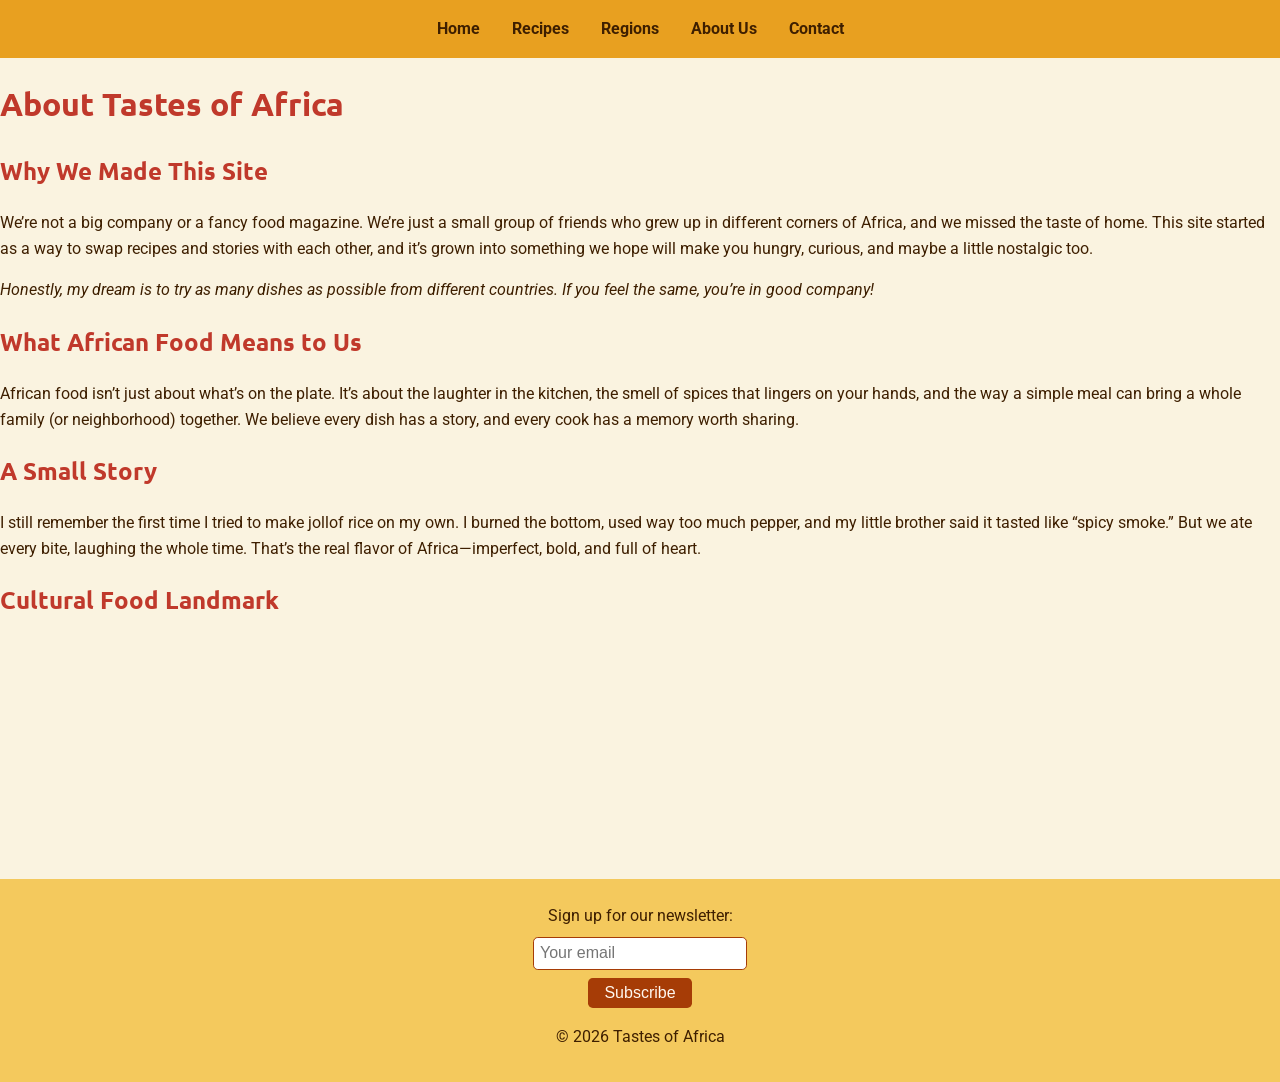
<file: about.html>
<!DOCTYPE html>
<html lang="en">
<head>
  <meta charset="UTF-8">
  <meta name="viewport" content="width=device-width, initial-scale=1.0">
  <title>About Us | Tastes of Africa</title>
  <link rel="stylesheet" href="styles.css">
  <link href="https://fonts.googleapis.com/css2?family=Roboto:wght@400;700&family=Ubuntu:wght@700&display=swap" rel="stylesheet">
</head>
<body>
  <nav>
    <ul>
      <li><a href="index.html">Home</a></li>
      <li><a href="recipes.html">Recipes</a></li>
      <li><a href="regions.html">Regions</a></li>
      <li><a href="about.html">About Us</a></li>
      <li><a href="contact.html">Contact</a></li>
    </ul>
  </nav>
  <main>
    <h1>About Tastes of Africa</h1>
    <section class="mission">
      <h2>Why We Made This Site</h2>
      <p>
        We’re not a big company or a fancy food magazine. We’re just a small group of friends who grew up in different corners of Africa, and we missed the taste of home. This site started as a way to swap recipes and stories with each other, and it’s grown into something we hope will make you hungry, curious, and maybe a little nostalgic too.
      </p>
        <p style="font-style: italic; margin-top: 0.5rem;">
          Honestly, my dream is to try as many dishes as possible from different countries. If you feel the same, you’re in good company!
        </p>
    </section>
    <section class="history">
      <h2>What African Food Means to Us</h2>
      <p>
        African food isn’t just about what’s on the plate. It’s about the laughter in the kitchen, the smell of spices that lingers on your hands, and the way a simple meal can bring a whole family (or neighborhood) together. We believe every dish has a story, and every cook has a memory worth sharing.
      </p>
    </section>
    <section class="personal-story">
      <h2>A Small Story</h2>
      <p>
        I still remember the first time I tried to make jollof rice on my own. I burned the bottom, used way too much pepper, and my little brother said it tasted like “spicy smoke.” But we ate every bite, laughing the whole time. That’s the real flavor of Africa—imperfect, bold, and full of heart.
      </p>
    </section>
    <section class="landmark">
      <h2>Cultural Food Landmark</h2>
      <iframe src="https://www.google.com/maps?q=Table+Mountain+Cape+Town+South+Africa&output=embed" width="400" height="200" style="border:0;" sandbox="allow-scripts allow-same-origin"></iframe>
    </section>
  </main>
  <footer>
    <form id="newsletter">
      <label for="newsletter-email">Sign up for our newsletter:</label>
      <input type="email" id="newsletter-email" name="newsletter-email" placeholder="Your email">
      <button type="submit">Subscribe</button>
    </form>
    <p>&copy; 2026 Tastes of Africa</p>
  </footer>
  <script src="script.js"></script>
</body>
</html>
</file>
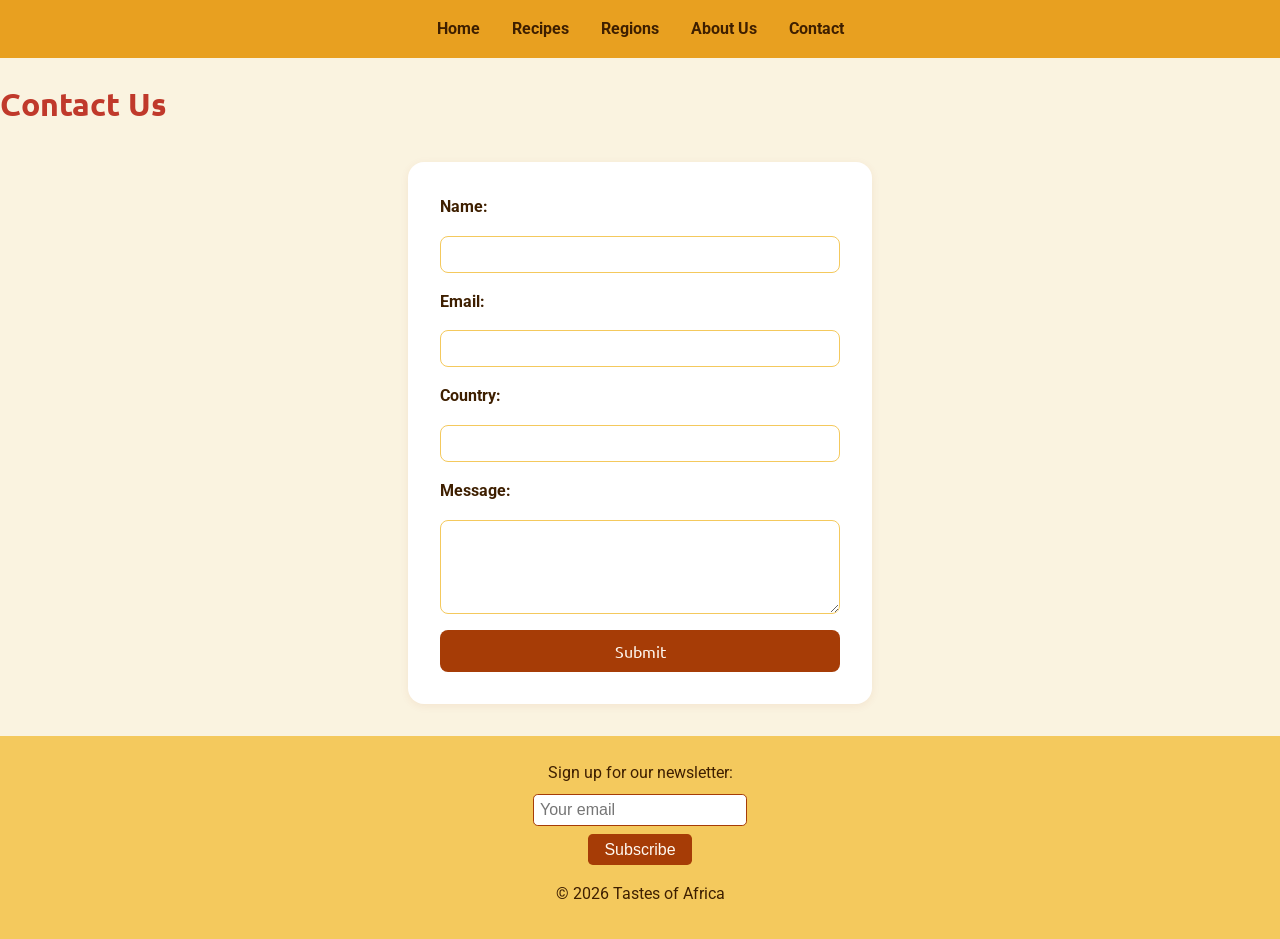
<file: contact.html>
<!DOCTYPE html>
<html lang="en">
<head>
  <meta charset="UTF-8">
  <meta name="viewport" content="width=device-width, initial-scale=1.0">
  <title>Contact | Tastes of Africa</title>
  <link rel="stylesheet" href="styles.css">
  <link href="https://fonts.googleapis.com/css2?family=Roboto:wght@400;700&family=Ubuntu:wght@700&display=swap" rel="stylesheet">
</head>
<body>
  <nav>
    <ul>
      <li><a href="index.html">Home</a></li>
      <li><a href="recipes.html">Recipes</a></li>
      <li><a href="regions.html">Regions</a></li>
      <li><a href="about.html">About Us</a></li>
      <li><a href="contact.html">Contact</a></li>
    </ul>
  </nav>
  <main>
    <h1>Contact Us</h1>
    <form id="contact-form">
      <label for="name">Name:</label>
      <input type="text" id="name" name="name" required>
      <label for="email">Email:</label>
      <input type="email" id="email" name="email" required>
      <label for="country">Country:</label>
      <input list="countries" id="country" name="country" required>
      <datalist id="countries">
        <option value="Nigeria">
        <option value="Morocco">
        <option value="Ethiopia">
        <option value="South Africa">
        <option value="Ghana">
        <option value="Kenya">
      </datalist>
      <label for="message">Message:</label>
      <textarea id="message" name="message" rows="4" required></textarea>
      <button type="submit">Submit</button>
    </form>
  </main>
  <footer>
    <form id="newsletter">
      <label for="newsletter-email">Sign up for our newsletter:</label>
      <input type="email" id="newsletter-email" name="newsletter-email" placeholder="Your email">
      <button type="submit">Subscribe</button>
    </form>
    <p>&copy; 2026 Tastes of Africa</p>
  </footer>
  <script src="script.js"></script>
</body>
</html>
</file>
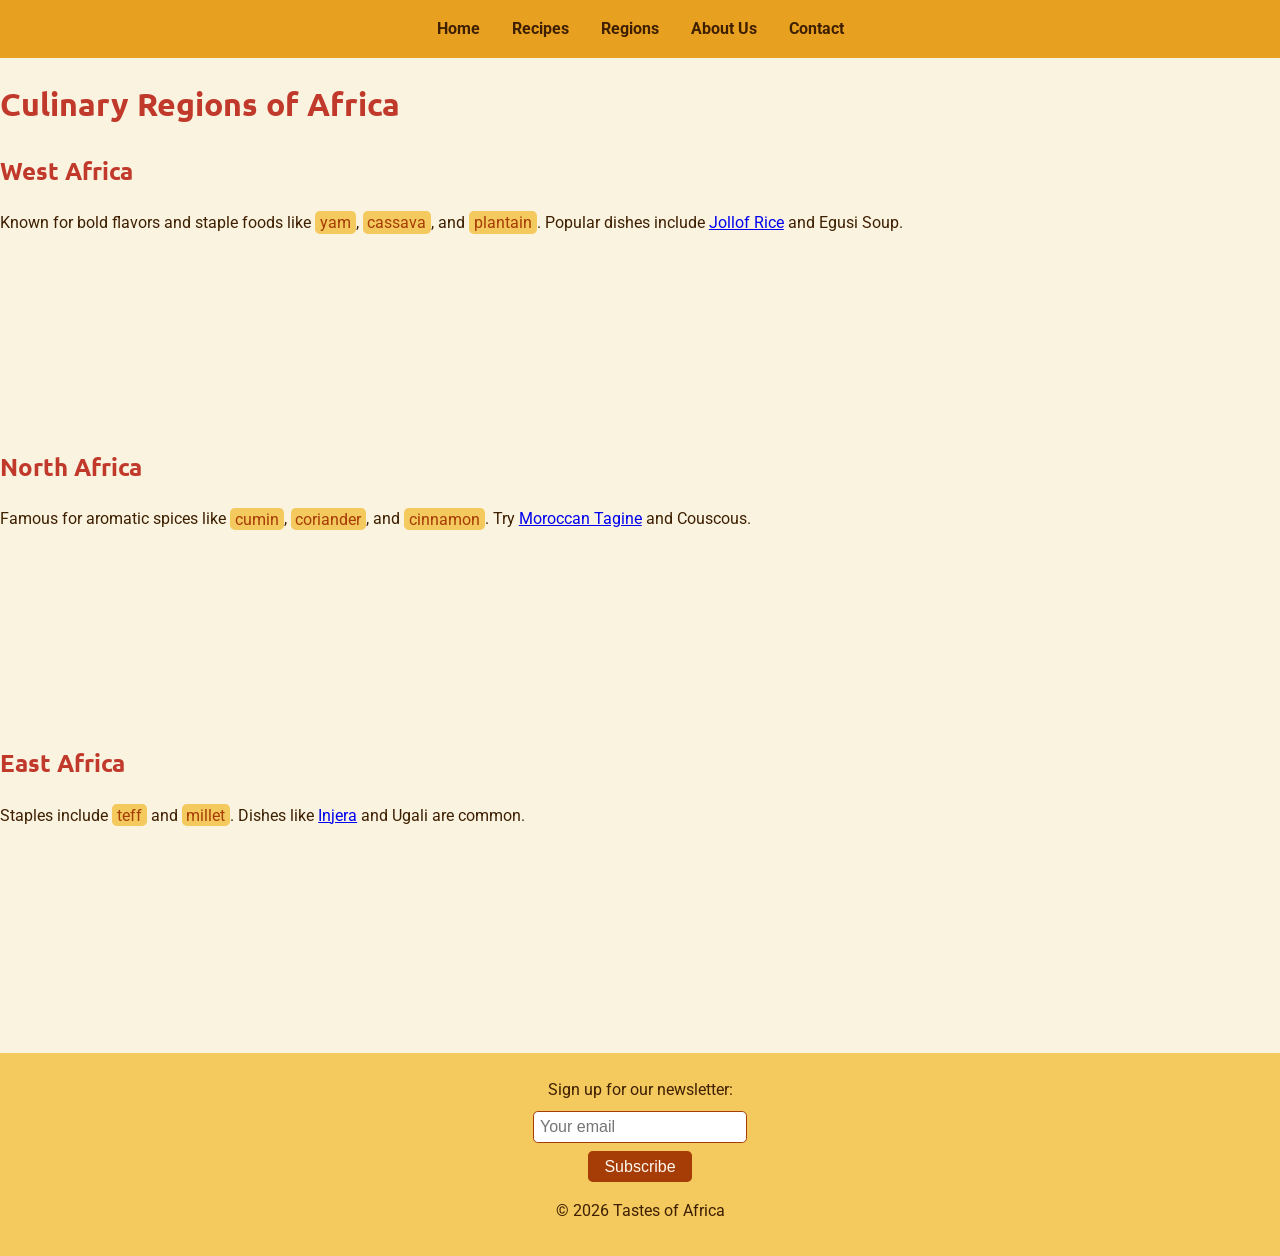
<file: regions.html>
<!DOCTYPE html>
<html lang="en">
<head>
  <meta charset="UTF-8">
  <meta name="viewport" content="width=device-width, initial-scale=1.0">
  <title>Culinary Regions | Tastes of Africa</title>
  <link rel="stylesheet" href="styles.css">
  <link href="https://fonts.googleapis.com/css2?family=Roboto:wght@400;700&family=Ubuntu:wght@700&display=swap" rel="stylesheet">
</head>
<body>
  <nav>
    <ul>
      <li><a href="index.html">Home</a></li>
      <li><a href="recipes.html">Recipes</a></li>
      <li><a href="regions.html">Regions</a></li>
      <li><a href="about.html">About Us</a></li>
      <li><a href="contact.html">Contact</a></li>
    </ul>
  </nav>
  <main>
    <h1>Culinary Regions of Africa</h1>
    <section id="west">
      <h2>West Africa</h2>
      <p>Known for bold flavors and staple foods like <mark>yam</mark>, <mark>cassava</mark>, and <mark>plantain</mark>. Popular dishes include <a href="recipes.html#jollof">Jollof Rice</a> and Egusi Soup.</p>
      <iframe width="300" height="169" src="https://www.youtube.com/embed/1zj4M5bH9JY" title="West African Cuisine" frameborder="0" allowfullscreen sandbox="allow-scripts allow-same-origin"></iframe>
    </section>
    <section id="north">
      <h2>North Africa</h2>
      <p>Famous for aromatic spices like <mark>cumin</mark>, <mark>coriander</mark>, and <mark>cinnamon</mark>. Try <a href="recipes.html#tagine">Moroccan Tagine</a> and Couscous.</p>
      <iframe width="300" height="169" src="https://www.youtube.com/embed/1zj4M5bH9JY" title="North African Cuisine" frameborder="0" allowfullscreen sandbox="allow-scripts allow-same-origin"></iframe>
    </section>
    <section id="east">
      <h2>East Africa</h2>
      <p>Staples include <mark>teff</mark> and <mark>millet</mark>. Dishes like <a href="recipes.html#injera">Injera</a> and Ugali are common.</p>
      <iframe width="300" height="169" src="https://www.youtube.com/embed/1zj4M5bH9JY" title="East African Cuisine" frameborder="0" allowfullscreen sandbox="allow-scripts allow-same-origin"></iframe>
    </section>
  </main>
  <footer>
    <form id="newsletter">
      <label for="newsletter-email">Sign up for our newsletter:</label>
      <input type="email" id="newsletter-email" name="newsletter-email" placeholder="Your email">
      <button type="submit">Subscribe</button>
    </form>
    <p>&copy; 2026 Tastes of Africa</p>
  </footer>
  <script src="script.js"></script>
</body>
</html>
</file>
<file: styles.css>
/* Google Fonts */

body {
  font-family: 'Roboto', Arial, sans-serif;
  background: #FAF3E0; /* Cream/Off-white */
  color: #3E1F00;      /* Dark Brown */
  margin: 0;
  padding: 0;
  font-size: 1rem;
  line-height: 1.6;
}

h1, h2, h3, h4 {
  font-family: 'Ubuntu', Arial, sans-serif;
  color: #C0392B; /* Earthy Red */
}

nav {
  background: #E8A020; /* Deep Saffron/Turmeric yellow */
  padding: 1rem 0;
}
nav ul {
  list-style: none;
  display: flex;
  justify-content: center;
  gap: 2rem;
  margin: 0;
  padding: 0;
}
nav a {
  text-decoration: none;
  color: #3E1F00; /* Dark Brown */
  font-weight: bold;
  transition: color 0.2s, border-bottom 0.2s;
}
nav a:hover {
  color: #C0392B; /* Earthy Red */
  border-bottom: 2px solid #C0392B;
}

.hero {
  background: url('images/hero-bg.jpg') center/cover no-repeat;
  min-height: 350px;
  position: relative;
  display: flex;
  align-items: center;
  justify-content: center;
}
.hero-overlay {
  background: rgba(255, 248, 240, 0.85);
  padding: 2rem;
  border-radius: 1rem;
  text-align: center;
}
.hero h1 {
  font-size: 2.5rem;
  margin-bottom: 0.5rem;
}
.hero-video {
  margin-top: 1rem;
}

.featured-dishes {
  padding: 2rem 1rem;
}
.dishes-grid {
  display: grid;
  grid-template-columns: repeat(auto-fit, minmax(220px, 1fr));
  gap: 1.5rem;
}
figure {
  background: #fff;
  border-radius: 1rem;
  box-shadow: 0 2px 8px rgba(166, 60, 6, 0.08);
  overflow: hidden;
  margin: 0;
  text-align: center;
}
figure img {
  width: 100%;
  height: 160px;
  object-fit: cover;
}
figcaption {
  padding: 0.5rem;
  font-size: 1.1rem;
}

.explore-region {
  background: #E8A020; /* Deep Saffron/Turmeric yellow */
  padding: 1rem;
  border-radius: 1rem;
  margin: 2rem 0;
}
/* Accent: Forest Green for buttons, highlights, etc. */
.accent-green {
  color: #fff;
  background: #2D6A4F;
}

/* Example: Use .accent-green on buttons or call-to-actions */
button, .favorite-btn.favorited {
  background: #2D6A4F;
  color: #fff;
}
button:hover, .favorite-btn.favorited:hover {
  background: #C0392B;
  color: #fff;
}
.explore-region ul {
  display: flex;
  gap: 2rem;
  justify-content: center;
  padding: 0;
  list-style: none;
}

.food-trends article {
  background: #fff;
  border-left: 5px solid #a63c06;
  margin: 1rem 0;
  padding: 1rem;
  border-radius: 0.5rem;
}

mark {
  background: #f4c95d;
  color: #a63c06;
  padding: 0.1em 0.3em;
  border-radius: 0.3em;
}

.recipes-list {
  display: grid;
  grid-template-columns: repeat(auto-fit, minmax(320px, 1fr));
  gap: 2rem;
  padding: 2rem 1rem;
}
.recipe-card {
  background: #fff;
  border-radius: 1rem;
  box-shadow: 0 2px 8px rgba(166, 60, 6, 0.08);
  padding: 1rem;
  position: relative;
}
.recipe-card img {
  width: 100%;
  height: 180px;
  object-fit: cover;
  border-radius: 0.5rem;
}
.recipe-card details {
  margin: 1rem 0;
}
.recipe-card ul, .recipe-card ol {
  margin: 0.5rem 0 1rem 1.5rem;
}
.recipe-card table {
  width: 100%;
  border-collapse: collapse;
  margin: 1rem 0;
}
.recipe-card th, .recipe-card td {
  border: 1px solid #f4c95d;
  padding: 0.5rem;
  text-align: center;
}
.recipe-card iframe {
  display: block;
  margin: 0.5rem auto;
  border-radius: 0.5rem;
}
.favorite-btn {
  background: none;
  border: none;
  font-size: 1.5rem;
  cursor: pointer;
  color: #a63c06;
  transition: color 0.2s;
}
.favorite-btn.favorited {
  color: #e63946;
}

.recipe-filters {
  display: flex;
  gap: 1rem;
  justify-content: center;
  margin: 1.5rem 0;
}
.recipe-filters button {
  background: #f4c95d;
  border: none;
  padding: 0.5rem 1.2rem;
  border-radius: 0.5rem;
  font-size: 1rem;
  cursor: pointer;
  font-family: 'Ubuntu', Arial, sans-serif;
  color: #3d2c1e;
  transition: background 0.2s, color 0.2s;
}
.recipe-filters button:hover, .recipe-filters button.active {
  background: #a63c06;
  color: #fff8f0;
}

footer {
  background: #f4c95d;
  padding: 1.5rem 1rem 1rem 1rem;
  text-align: center;
  margin-top: 2rem;
}
footer form {
  margin-bottom: 1rem;
}

/* Contact Form Styling */
#contact-form {
  max-width: 400px;
  margin: 2rem auto;
  background: #fff;
  padding: 2rem;
  border-radius: 1rem;
  box-shadow: 0 2px 8px rgba(166, 60, 6, 0.08);
  display: flex;
  flex-direction: column;
  gap: 1rem;
}
#contact-form label {
  font-weight: bold;
}
#contact-form input, #contact-form textarea, #contact-form select {
  padding: 0.5rem;
  border: 1px solid #f4c95d;
  border-radius: 0.5rem;
  font-size: 1rem;
  font-family: 'Roboto', Arial, sans-serif;
}
#contact-form input:focus, #contact-form textarea:focus, #contact-form select:focus {
  outline: none;
  border-color: #a63c06;
  box-shadow: 0 0 0 2px #f4c95d;
}
#contact-form button {
  background: #a63c06;
  color: #fff8f0;
  border: none;
  padding: 0.7rem 1.5rem;
  border-radius: 0.5rem;
  font-size: 1rem;
  cursor: pointer;
  font-family: 'Ubuntu', Arial, sans-serif;
  transition: background 0.2s;
}
#contact-form button:hover {
  background: #f4c95d;
  color: #a63c06;
}

/* Newsletter form */
#newsletter {
  display: flex;
  flex-direction: column;
  align-items: center;
  gap: 0.5rem;
  margin-bottom: 1rem;
}
#newsletter input[type="email"] {
  padding: 0.4rem;
  border-radius: 0.3rem;
  border: 1px solid #a63c06;
  font-size: 1rem;
}
#newsletter button {
  background: #a63c06;
  color: #fff8f0;
  border: none;
  padding: 0.4rem 1rem;
  border-radius: 0.3rem;
  font-size: 1rem;
  cursor: pointer;
  transition: background 0.2s;
}
#newsletter button:hover {
  background: #f4c95d;
  color: #a63c06;
}

/* Confirmation and Error Messages */
.confirmation {
  background: #2D6A4F;
  color: #fff;
  padding: 2rem;
  border-radius: 1rem;
  text-align: center;
  margin: 2rem auto;
  max-width: 400px;
}

.error-message {
  background: #C0392B;
  color: #fff;
  padding: 1rem;
  border-radius: 0.5rem;
  margin-bottom: 1rem;
  text-align: center;
}

.error-message p {
  margin: 0;
}

/* Responsive Design */
@media (max-width: 700px) {
  .dishes-grid, .recipes-list {
    grid-template-columns: 1fr;
  }
  nav ul {
    flex-direction: column;
    gap: 1rem;
  }
  .hero {
    min-height: 220px;
  }
}
</file>
